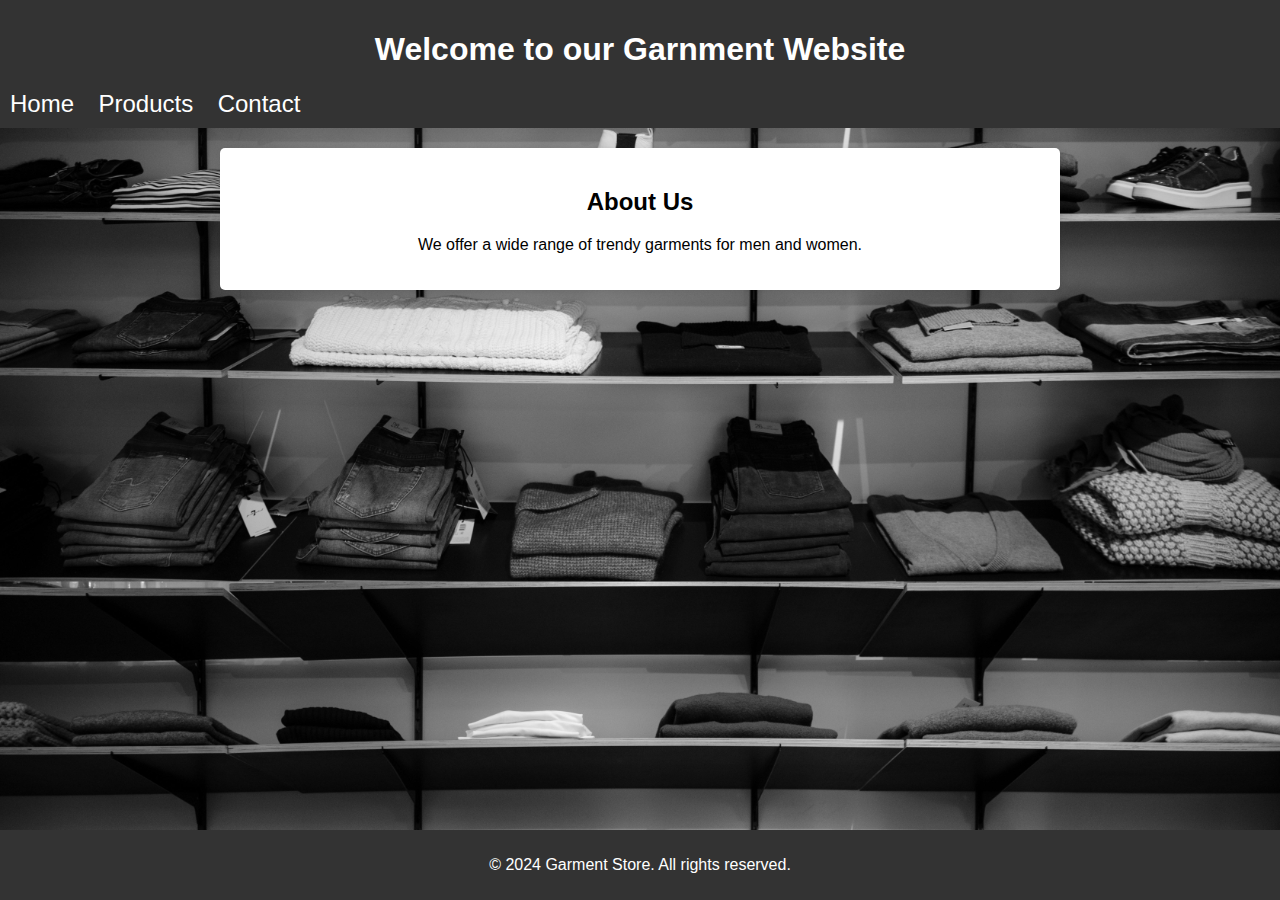
<file: index.html>
<!DOCTYPE html>
<html>

<head>
    <meta charset="UTF-8">
    <meta name="viewport" content="width=device-width, initial-scale=1.0">
    <title>Garment Store</title>
    <link rel="stylesheet" href="styles1.css">
</head>

<body>
    <header>
        <h1>Welcome to our Garnment Website</h1>
        <nav>
            <a href="index.html">Home</a>
            <a href="product.html">Products</a>
            <a href="Contact.html">Contact</a>
        </nav>

    </header>

    <main>
        <h2>About Us</h2>
        <p>We offer a wide range of trendy garments for men and women.</p>
    </main>
    
    <footer>
        <p>&copy; 2024 Garment Store. All rights reserved.</p>
    </footer>

</body>



</html>
</file>
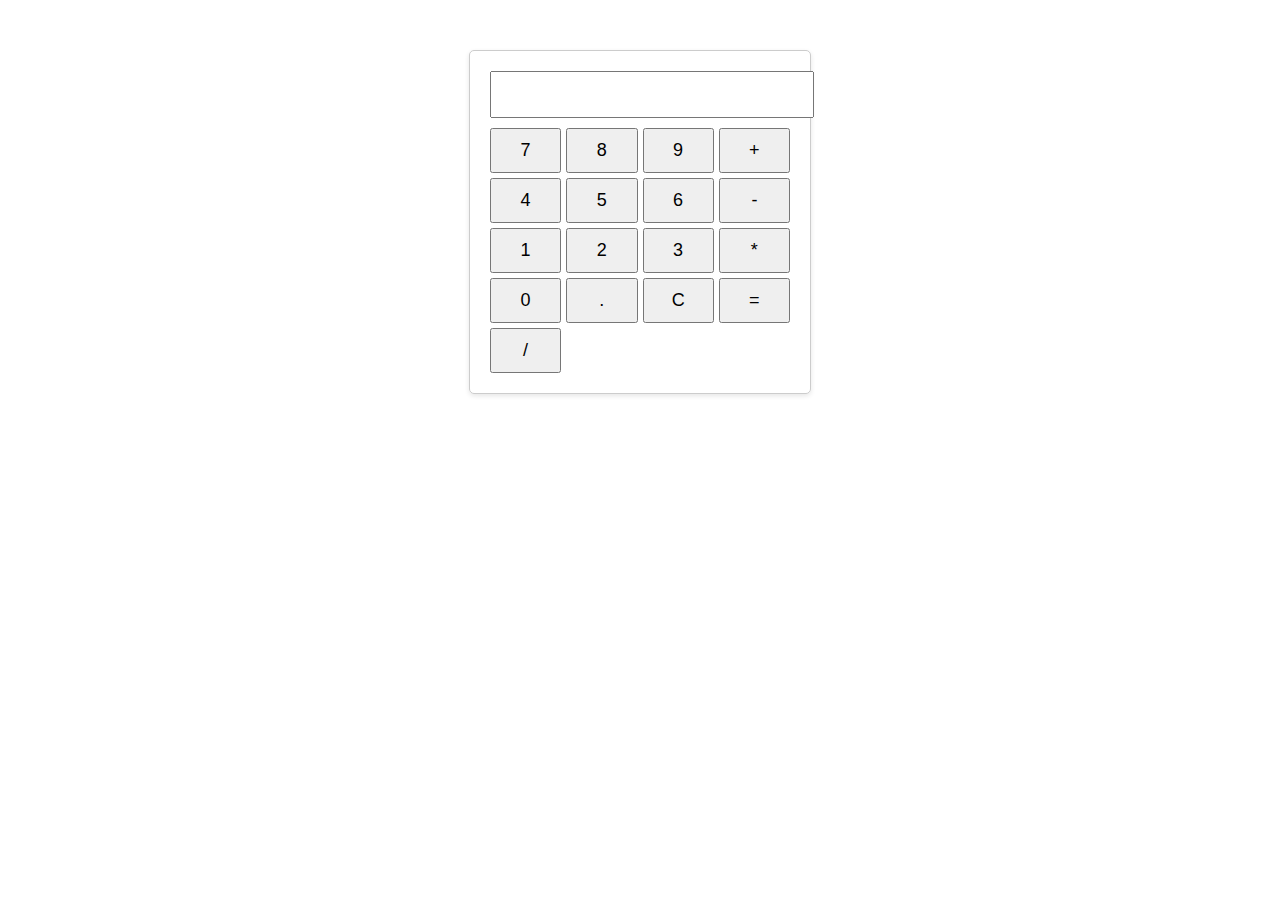
<file: calci.html>
<!DOCTYPE html>
<html lang="en">
<head>
    <meta charset="UTF-8">
    <meta name="viewport" content="width=device-width, initial-scale=1.0">
    <title>Calculator</title>
    <link rel="stylesheet" href="calci.css">
</head>
<body>
    <div class="calculator">
        <input type="text" id="display" readonly>
        <div class="buttons">
            <button onclick="appendToDisplay('7')">7</button>
            <button onclick="appendToDisplay('8')">8</button>
            <button onclick="appendToDisplay('9')">9</button>
            <button onclick="appendToDisplay('+')">+</button>
            <button onclick="appendToDisplay('4')">4</button>
            <button onclick="appendToDisplay('5')">5</button>
            <button onclick="appendToDisplay('6')">6</button>
            <button onclick="appendToDisplay('-')">-</button>
            <button onclick="appendToDisplay('1')">1</button>
            <button onclick="appendToDisplay('2')">2</button>
            <button onclick="appendToDisplay('3')">3</button>
            <button onclick="appendToDisplay('*')">*</button>
            <button onclick="appendToDisplay('0')">0</button>
            <button onclick="appendToDisplay('.')">.</button>
            <button onclick="clearDisplay()">C</button>
            <button onclick="calculate()">=</button>
            <button onclick="appendToDisplay('/')">/</button>
        </div>
    </div>
    <script src="calci.js"></script>
</body>
</html>
</file>
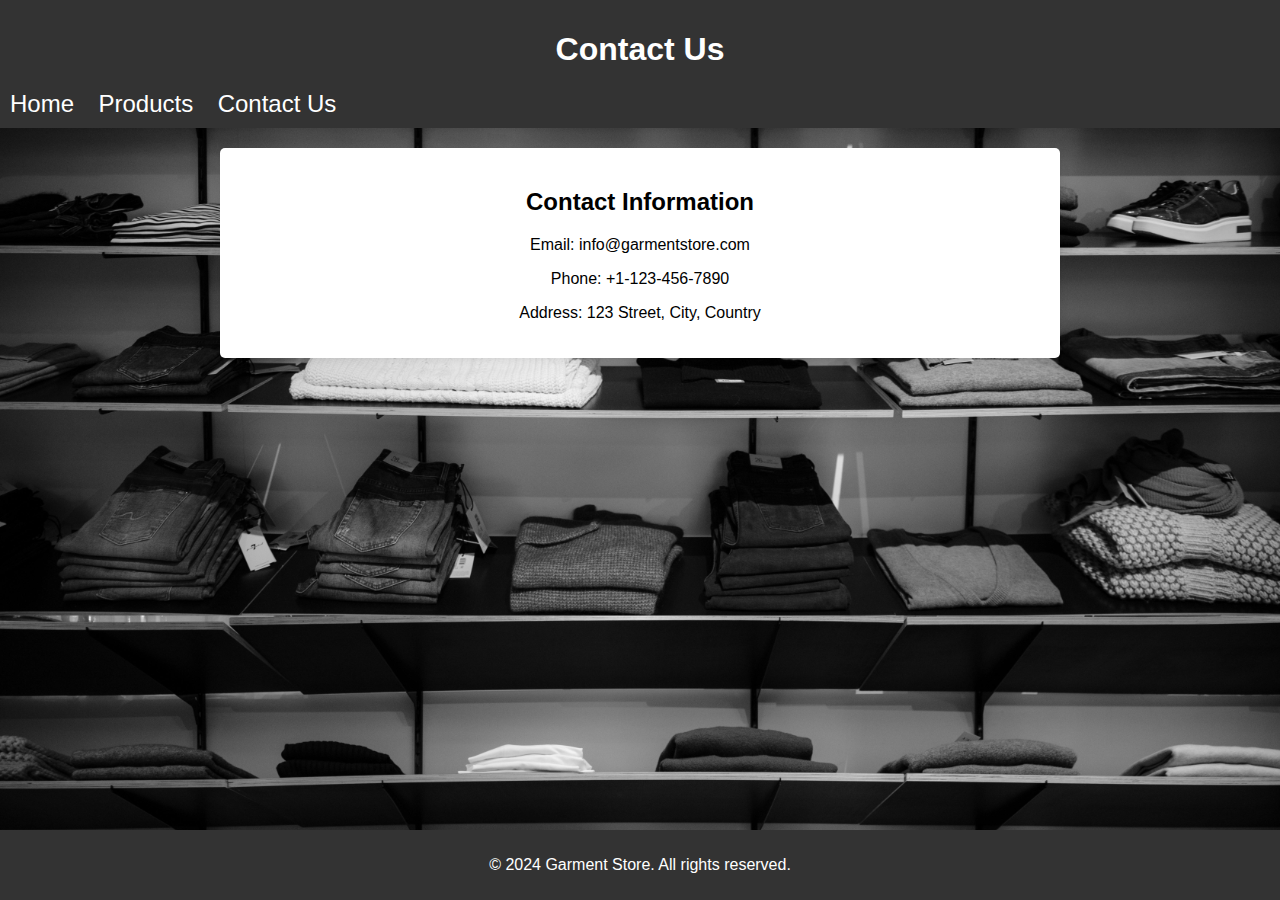
<file: Contact.html>
<!DOCTYPE html>
<html lang="en">
<head>
    <meta charset="UTF-8">
    <meta name="viewport" content="width=device-width, initial-scale=1.0">
    <title>Contact Us - Garment Store</title>
    <link rel="stylesheet" href="styles1.css">
</head>
<body>
    <header>
        <h1>Contact Us</h1>
        <nav>
            <a href="index.html">Home</a>
            <a href="product.html">Products</a>
            <a href="contact.html">Contact Us</a>
        </nav>
    </header>

    <main>
        <h2>Contact Information</h2>
        <p>Email: info@garmentstore.com</p>
        <p>Phone: +1-123-456-7890</p>
        <p>Address: 123 Street, City, Country</p>
    </main>

    <footer>
        <p>&copy; 2024 Garment Store. All rights reserved.</p>
    </footer>
</body>
</html>
</file>
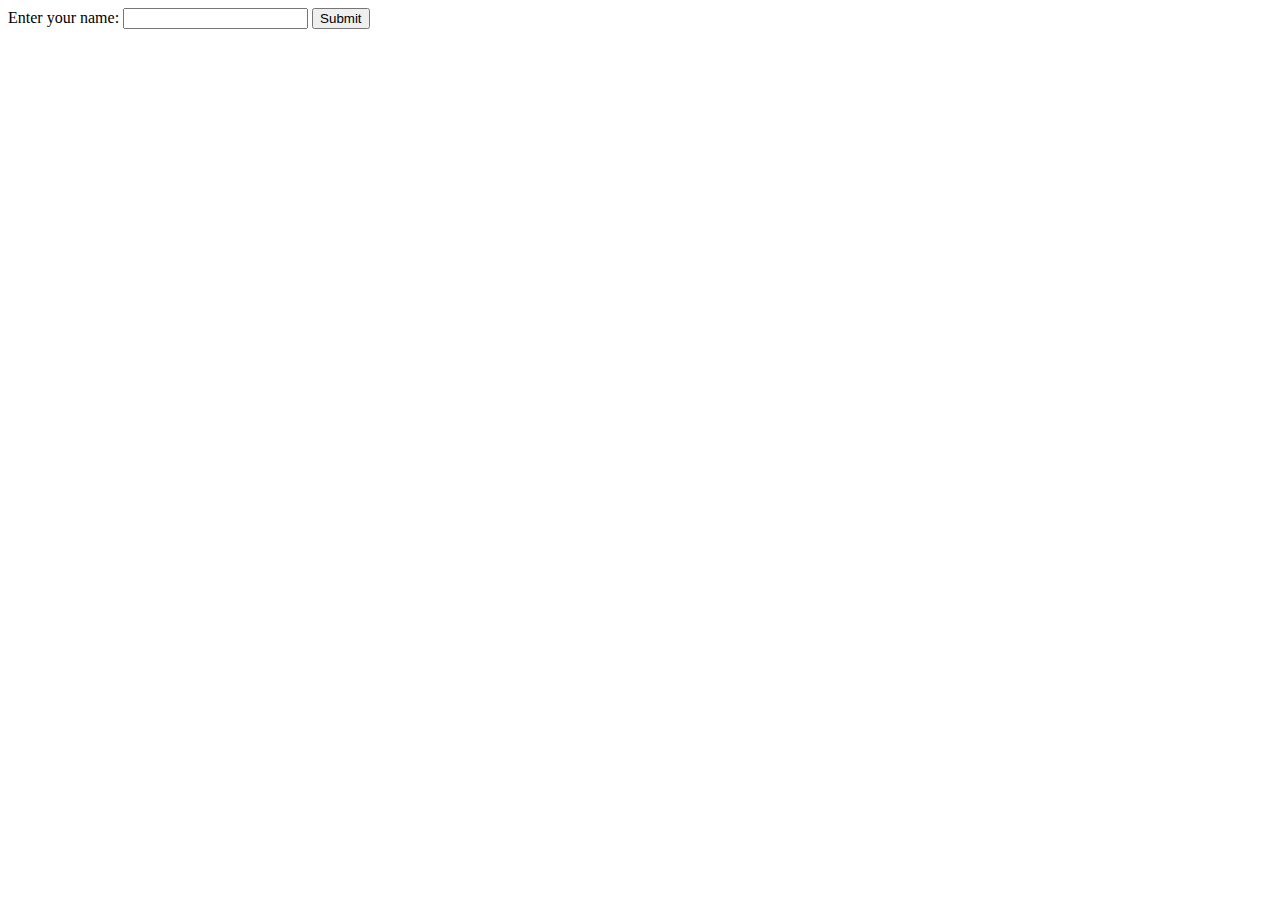
<file: event.html>
<!DOCTYPE html>
<html lang="en">
<head>
    <meta charset="UTF-8">
    <meta name="viewport" content="width=device-width, initial-scale=1.0">
    <title>Form Submission Event Handling</title>
</head>
<body>
    <form id="myForm">
        <label for="nameInput">Enter your name:</label>
        <input type="text" id="nameInput" name="name">
        <button type="submit">Submit</button>
    </form>
    <div id="formOutput"></div>

    <script>
        function handleSubmit(event) {
            event.preventDefault();
            const form = event.target;
            const formData = new FormData(form);
            const nameValue = formData.get('name');
            document.getElementById('formOutput').textContent = `Form submitted. Name: ${nameValue}`;
        }

        const formElement = document.getElementById('myForm');
        formElement.addEventListener('submit', handleSubmit);
    </script>
</body>
</html>
</file>
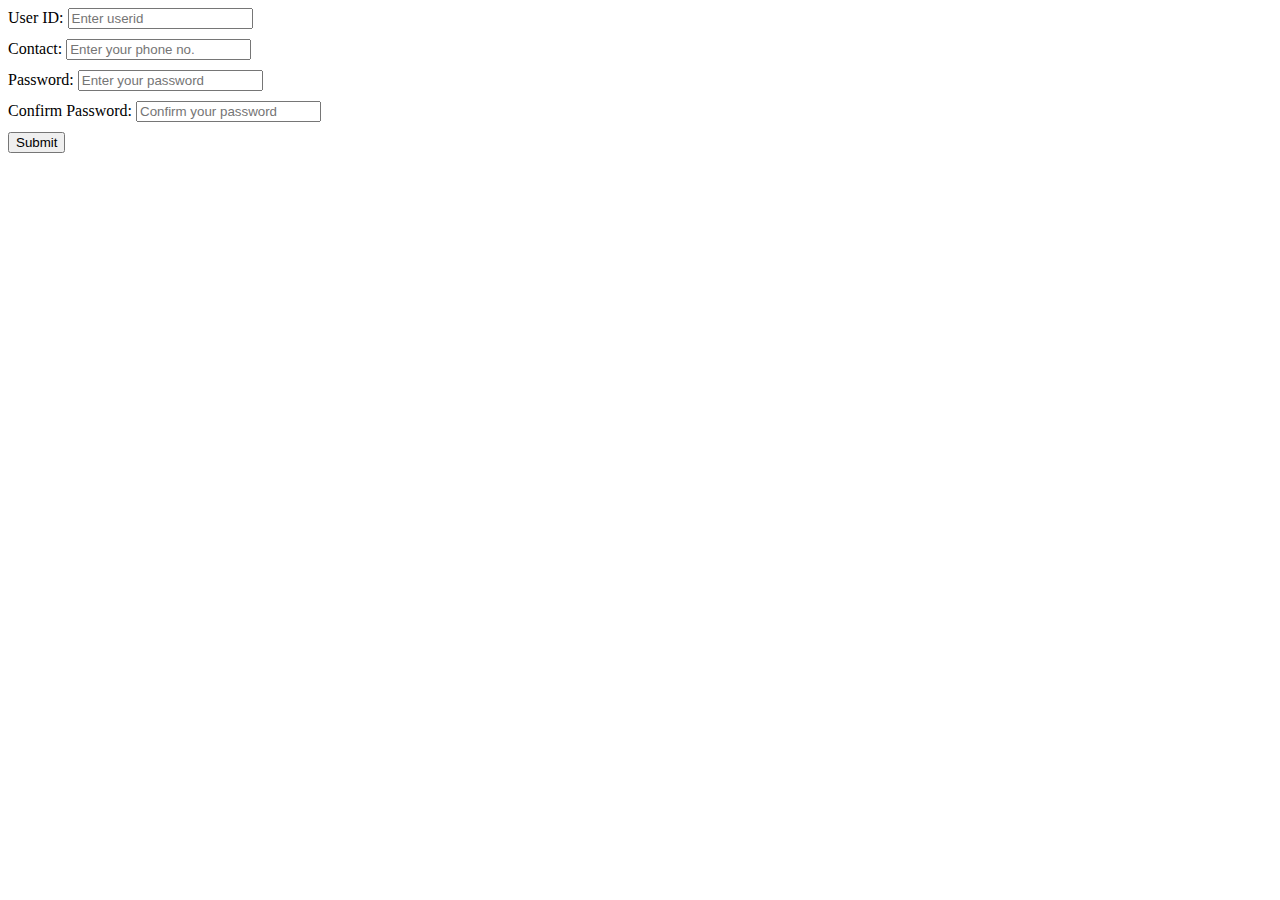
<file: form.html>
<!DOCTYPE html>
<html lang="en">
<head>
    <meta charset="UTF-8">
    <meta name="viewport" content="width=device-width, initial-scale=1.0">
    <title>Form Validation</title>
    <style>
        .form-group {
            margin-bottom: 10px;
        }
    </style>
</head>
<body>

<script>
    function data()
    {
     var a=document.getElementById("userid").value;
     var b=document.getElementById("contact").value;
     var c=document.getElementById("password").value;
     var d=document.getElementById("confirmpassword").value;

     if(a=="" || b=="" || c=="" || d==""){
        alert("Please fill all the fields");
        return false;
     }
    else if(b.length!=10){
        alert("contact no. should be of 10 digits");
        return false;
     }
     else if(isNaN(b)){
        alert("only no. are allowed in contact field");
        return false;
     }
     else if(c!=d){
        alert("please enter same password in both fields");
        return false;
     }
     else{
        true;
     }

    }

</script>
    <form onsubmit="return data()" action="validation.html">
        <div class="form-group">
            <label for="userid">User ID:</label>
            <input type="text" id="userid" name="userid" placeholder="Enter userid">
        </div>
        <div class="form-group">
            <label for="contact">Contact:</label>
            <input type="text" id="contact" name="contact" placeholder="Enter your phone no.">
        </div>
        <div class="form-group">
            <label for="password">Password:</label>
            <input type="password" id="password" name="password" placeholder="Enter your password">
        </div>
        <div class="form-group">
            <label for="confirmpassword">Confirm Password:</label>
            <input type="password" id="confirmpassword" name="confirmpassword" placeholder="Confirm your password">
        </div>
        <input type="submit" value="Submit">
    </form>
</body>
</html>
</file>
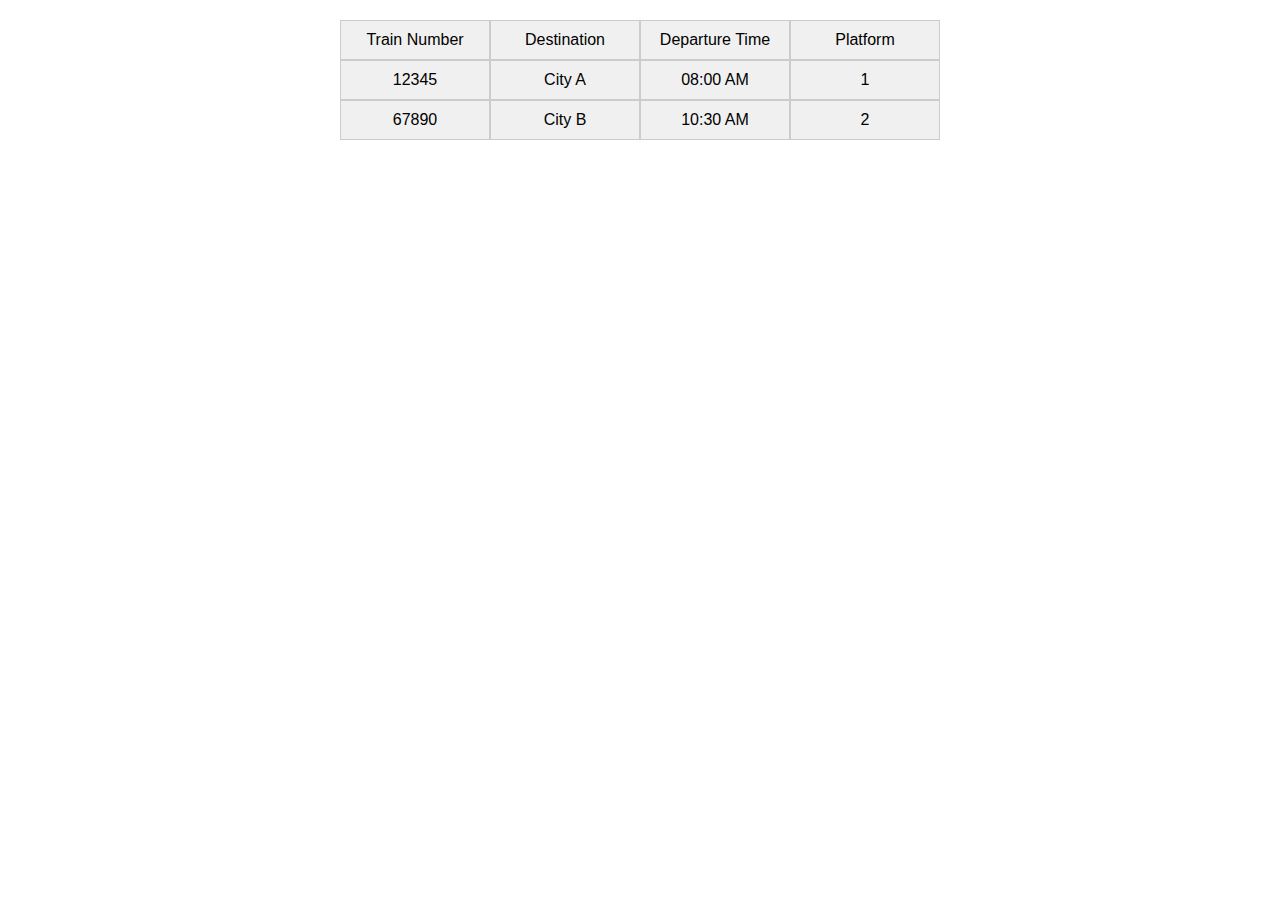
<file: railway.html>
<!DOCTYPE html>
<html lang="en">
<head>
    <meta charset="UTF-8">
    <meta name="viewport" content="width=device-width, initial-scale=1.0">
    <title>Railway Time Table</title>
    <link rel="stylesheet" href="railway.css">
</head>
<body>
    <div class="timetable">
        <div class="row">
            <div class="cell">Train Number</div>
            <div class="cell">Destination</div>
            <div class="cell">Departure Time</div>
            <div class="cell">Platform</div>
        </div>
        <div class="row">
            <div class="cell">12345</div>
            <div class="cell">City A</div>
            <div class="cell">08:00 AM</div>
            <div class="cell">1</div>
        </div>
        <div class="row">
            <div class="cell">67890</div>
            <div class="cell">City B</div>
            <div class="cell">10:30 AM</div>
            <div class="cell">2</div>
        </div>
        <!-- Add more rows for other trains -->
    </div>
</body>
</html>
</file>
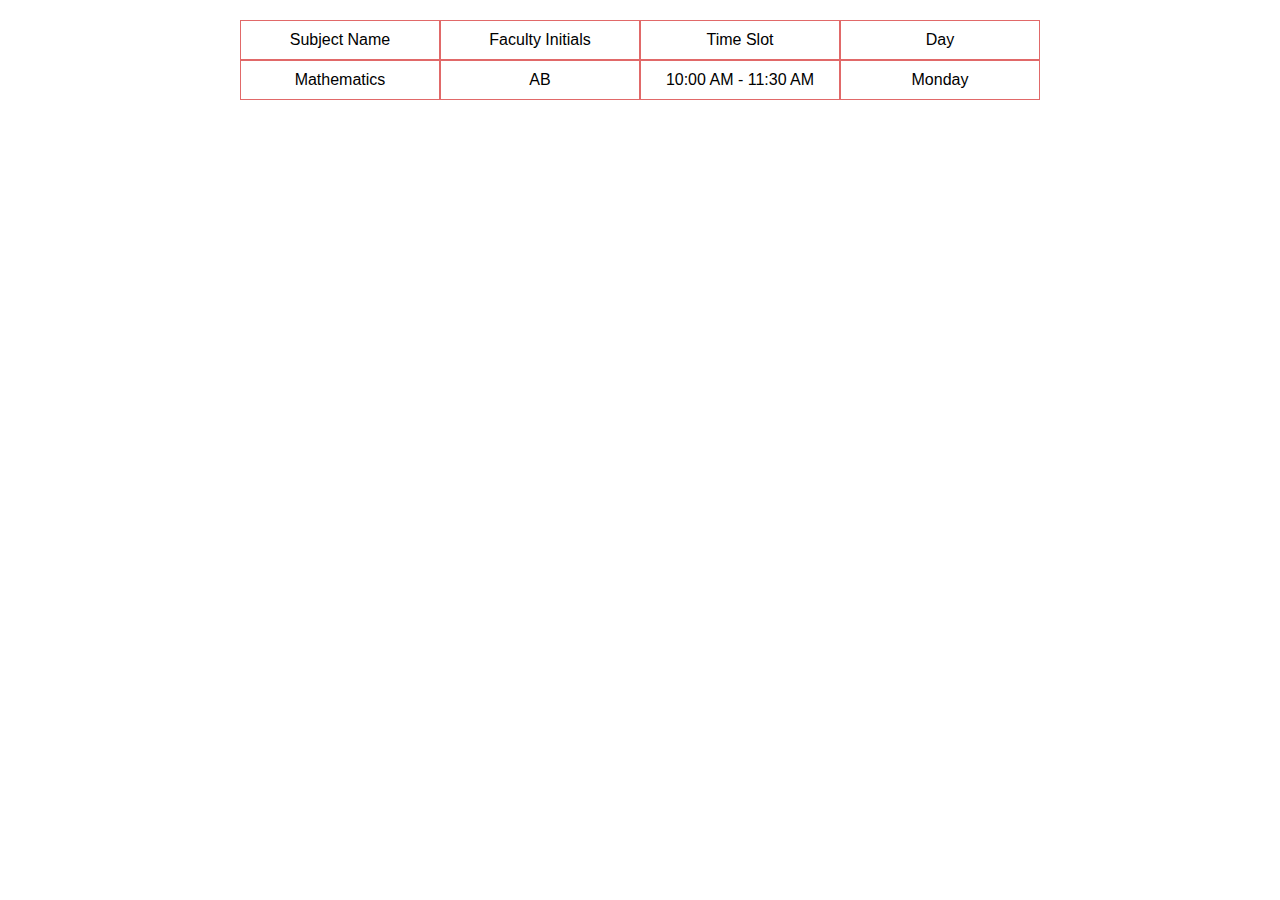
<file: tt.html>
<!DOCTYPE html>
<html lang="en">
<head>
    <meta charset="UTF-8">
    <meta name="viewport" content="width=device-width, initial-scale=1.0">
    <title>TY Time Table</title>
    <link rel="stylesheet" href="styles.css">
</head>
<body>
    <div class="timetable">
        <div class="row">
            <div class="cell">Subject Name</div>
            <div class="cell">Faculty Initials</div>
            <div class="cell">Time Slot</div>
            <div class="cell">Day</div>
        </div>
        <div class="row">
            <div class="cell">Mathematics</div>
            <div class="cell">AB</div>
            <div class="cell">10:00 AM - 11:30 AM</div>
            <div class="cell">Monday</div>
        </div>
        <!-- Add more rows for other classes -->
    </div>
</body>
</html>
</file>
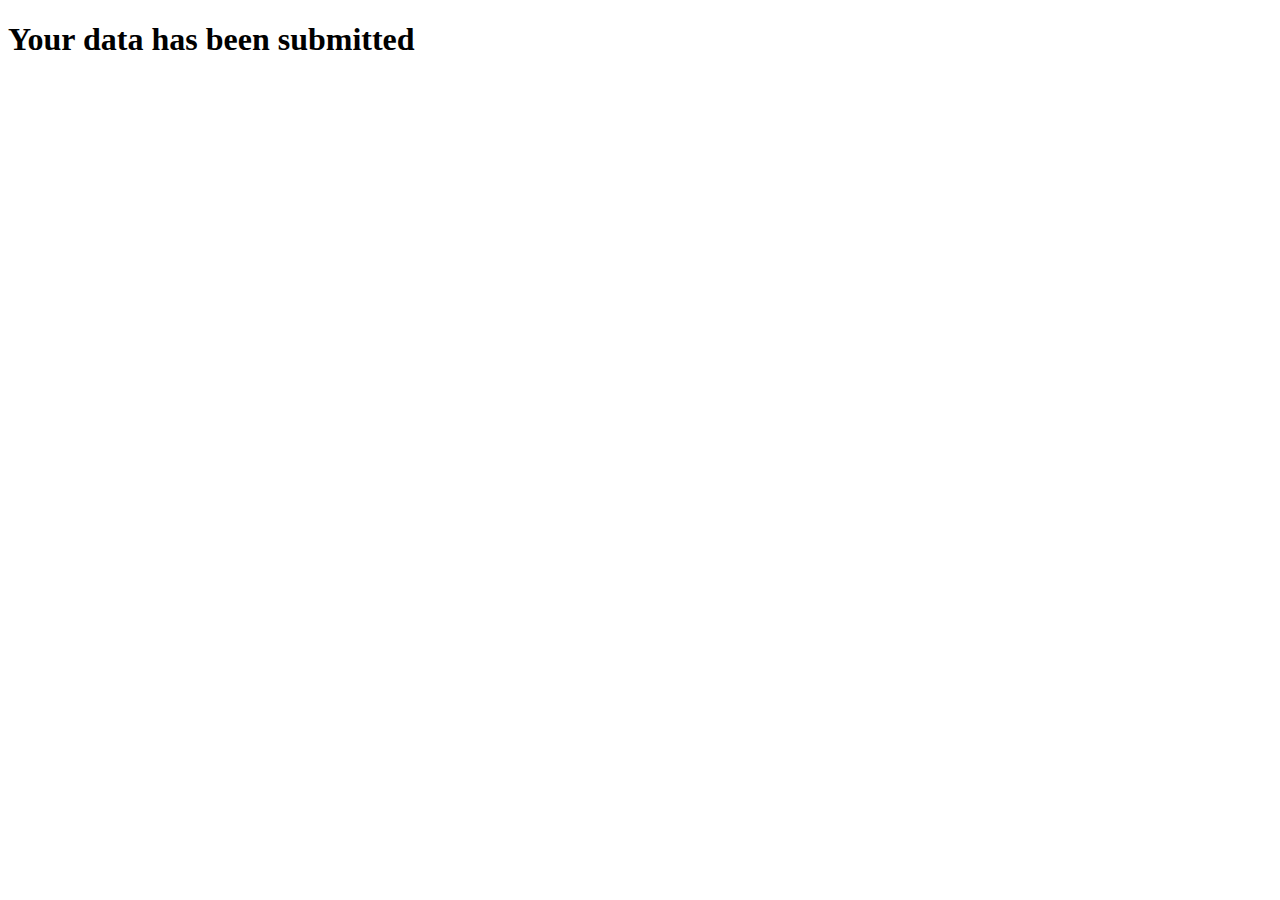
<file: validation.html>
<!DOCTYPE html>
<html lang="en">
<head>
    <meta charset="UTF-8">
    <meta name="viewport" content="width=device-width, initial-scale=1.0">
    <title>Document</title>
</head>
<body>
    <h1>Your data has been submitted</h1>
</body>
</html>
</file>
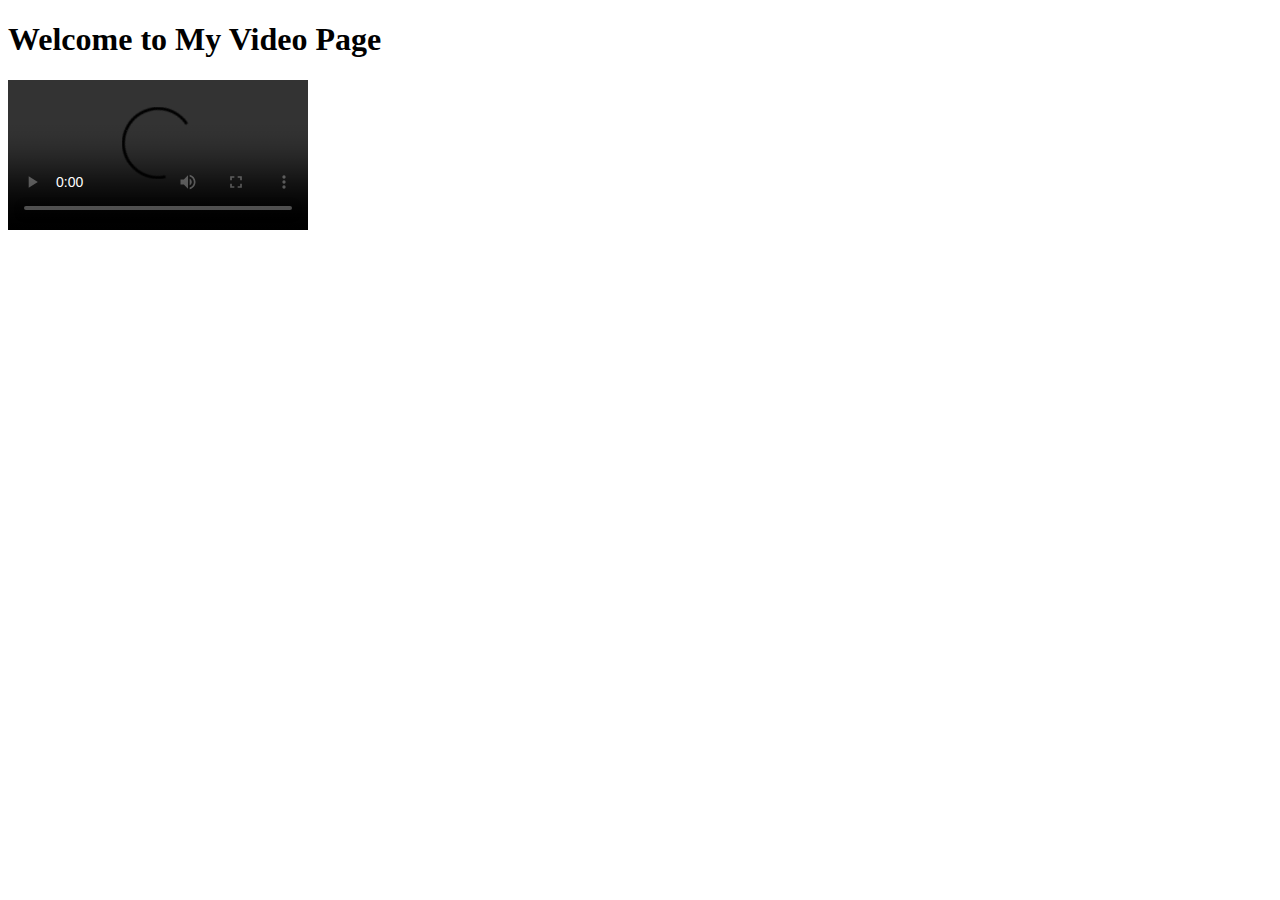
<file: video.html>
<!DOCTYPE html>
<html lang="en">
<head>
    <meta charset="UTF-8">
    <meta name="viewport" content="width=device-width, initial-scale=1.0">
    <title>Video Page</title>
</head>
<body>
    <h1>Welcome to My Video Page</h1>
    <video controls>
        <source src="C:\Users\ADMIN\Downloads\3616640-hd_1920_1080_24fps.mp4"type="video/mp4">
        Your browser does not support the video tag.
    </video>
</body>
</html>
</file>
<file: styles1.css>
/* General styles */
body {
    font-family: Arial, sans-serif;
    margin: 0;
    padding: 0;
    background-color: #f8f8f8;
    background-image: url("img1.jpg");
    background-size: cover;
    background-position: center;
}

header {
    background-color: #333;
    color: #fff;
    padding: 10px 0;
    text-align: center;
}

nav {
    text-align: left; 
}

nav a {
    color: #fff;
    text-decoration: none;
    margin: 0 10px;
    font-size: 24px;
}
nav a:hover {
    color: #ffcc00; /* Change color on hover */
}

main {
    text-align: center;
    max-width: 800px;
    margin: 20px auto;
    padding: 20px;
    background-color: #fff;
    border-radius: 5px;
    box-shadow: 0 0 10px rgba(0, 0, 0, 0.1);
    /* Add background image */
    
}


footer {
    background-color: #333;
    color: #fff;
    text-align: center;
    padding: 10px 0;
    position: fixed;
    bottom: 0;
    width: 100%;
}

/* Media query for responsiveness */
@media (max-width: 768px) {
    nav {
        display: block;
        text-align: center;
    }

    nav a {
        display: block;
        margin: 10px 0;
    }
}
</file>
<file: calci.css>
body {
    font-family: Arial, sans-serif;
}

.calculator {
    max-width: 300px;
    margin: 50px auto;
    padding: 20px;
    border: 1px solid #ccc;
    border-radius: 5px;
    box-shadow: 0 2px 5px rgba(0, 0, 0, 0.1);
}

#display {
    width: 100%;
    margin-bottom: 10px;
    padding: 10px;
    font-size: 20px;
}

.buttons {
    display: grid;
    grid-template-columns: repeat(4, 1fr);
    gap: 5px;
}

button {
    padding: 10px;
    font-size: 18px;
}
</file>
<file: railway.css>
body {
    font-family: Arial, sans-serif;
    margin: 0;
    padding: 0;
}

.timetable {
    width: 100%;
    max-width: 600px;
    margin: 20px auto;
    border-collapse: collapse;
}

.row {
    display: flex;
    background-color: #f0f0f0;
}

.cell {
    flex: 1;
    border: 1px solid #ccc;
    padding: 10px;
    text-align: center;
}
</file>
<file: styles.css>
body {
    font-family: Arial, sans-serif;
    margin: 0;
    padding: 0;
}

.timetable {
    width: 100%;
    max-width: 800px;
    margin: 20px auto;
    border-collapse: collapse;
}

.row {
    display: flex;
}

.cell {
    flex: 1;
    border: 1px solid #e16969;
    padding: 10px;
    text-align: center;
}
</file>
